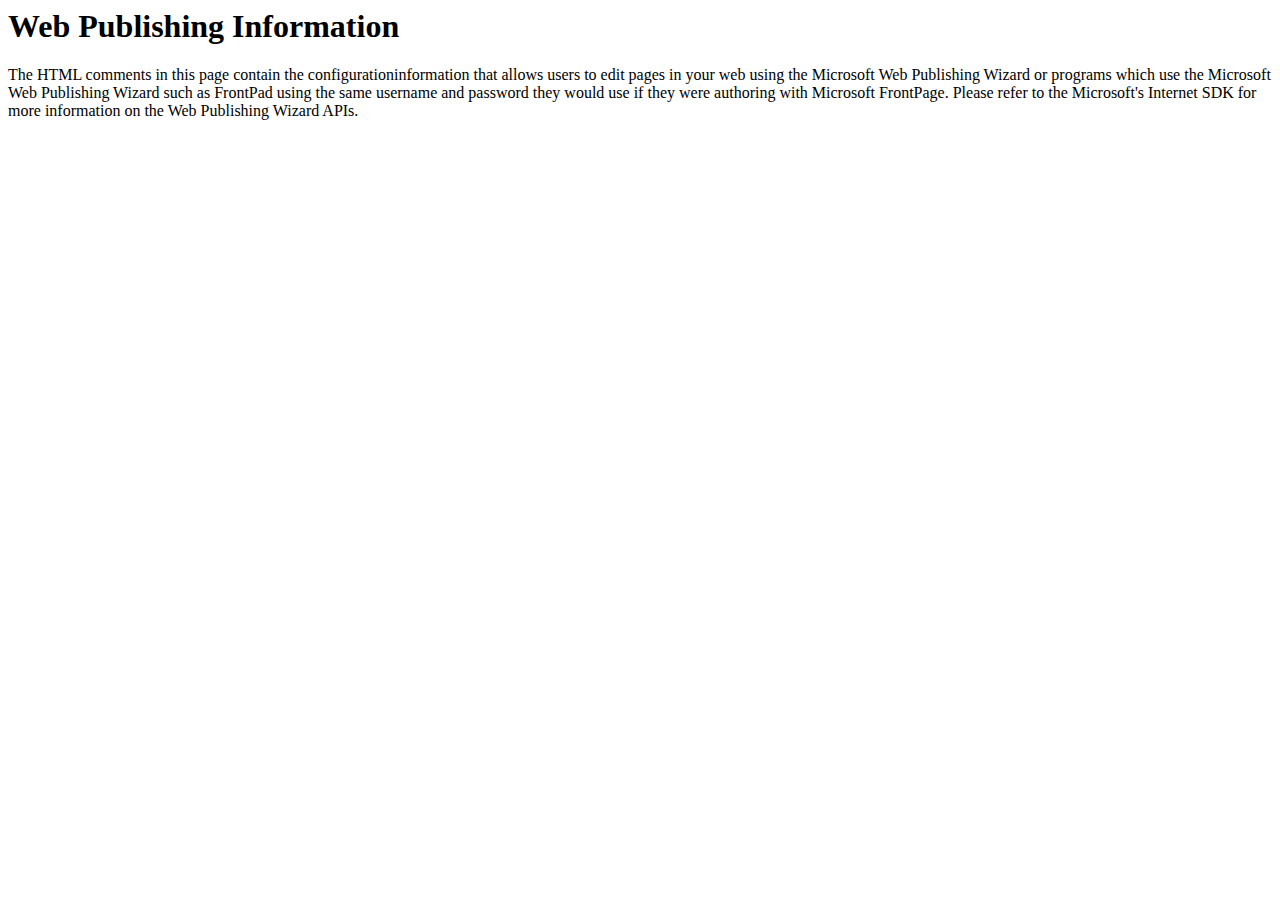
<file: postinfo.html>
<html>

<head>
<meta http-equiv="Content-Type"
content="text/html; charset=iso-8859-1">
<title> Web Posting Information </title>
</head>

<body>
<!-- postinfo.html version 0.100>
<!-- 
	This file allows users to post files to their web with the Web Publishing Wizard or FrontPad, using the same username and password they would
	use if they were authoring with the FrontPage Explorer and Editor.

	The values below are automatically set by FrontPage at installation
	time.  Normally, you do not need to modify these values, but in case
	you do, the parameters are as follows:

	'BaseURL' is the URL for your web server.
	
	'DefaultPage' is the name of the default (home) page name 
	for your web.

	'XferType' specifies that the FrontPage server extensions have been
	installed on this web.  This value should not be changed.

	'FPShtmlScriptUrl', 'FPAuthorScriptUrl', and 'FPAdminScriptUrl' specify
	the relative urls for the scripts that FrontPage uses for remote
	authoring.  These values should not be changed.

	'version' identifies the version of the format of this file, and
	should not be changed.
--><!-- WebPost 
    version="0.100"
    BaseUrl="http://joekur.com"
    XferType="FrontPage"
    DefaultPage="index.htm"
    FPShtmlScriptUrl="_vti_bin/shtml.exe/_vti_rpc"
    FPAuthorScriptUrl="_vti_bin/_vti_aut/author.exe"
    FPAdminScriptUrl="_vti_bin/_vti_adm/admin.exe"
-->
<p><!--webbot bot="PurpleText"
preview="This page is created in the root directory of your FrontPage web when FrontPage is installed.  It contains information that allows users to edit pages in your web using the Microsoft Web Publishing Wizard or programs which use the Microsoft Web Publishing Wizard such as FrontPad using the same username and password they would use if they were authoring with Microsoft FrontPage. If you do not want to allow users to edit files on this web using tools other than Microsoft FrontPage, you can delete this file."
--></p>

<h1>Web Publishing Information </h1>

<p>The HTML comments in this page contain the configurationinformation
that allows users to edit pages in your web using the Microsoft
Web Publishing Wizard or programs which use the Microsoft Web
Publishing Wizard such as FrontPad using the same username and
password they would use if they were authoring with Microsoft
FrontPage. Please refer to the Microsoft's Internet SDK for more
information on the Web Publishing Wizard APIs. </p>
</body>
</html>
</file>
